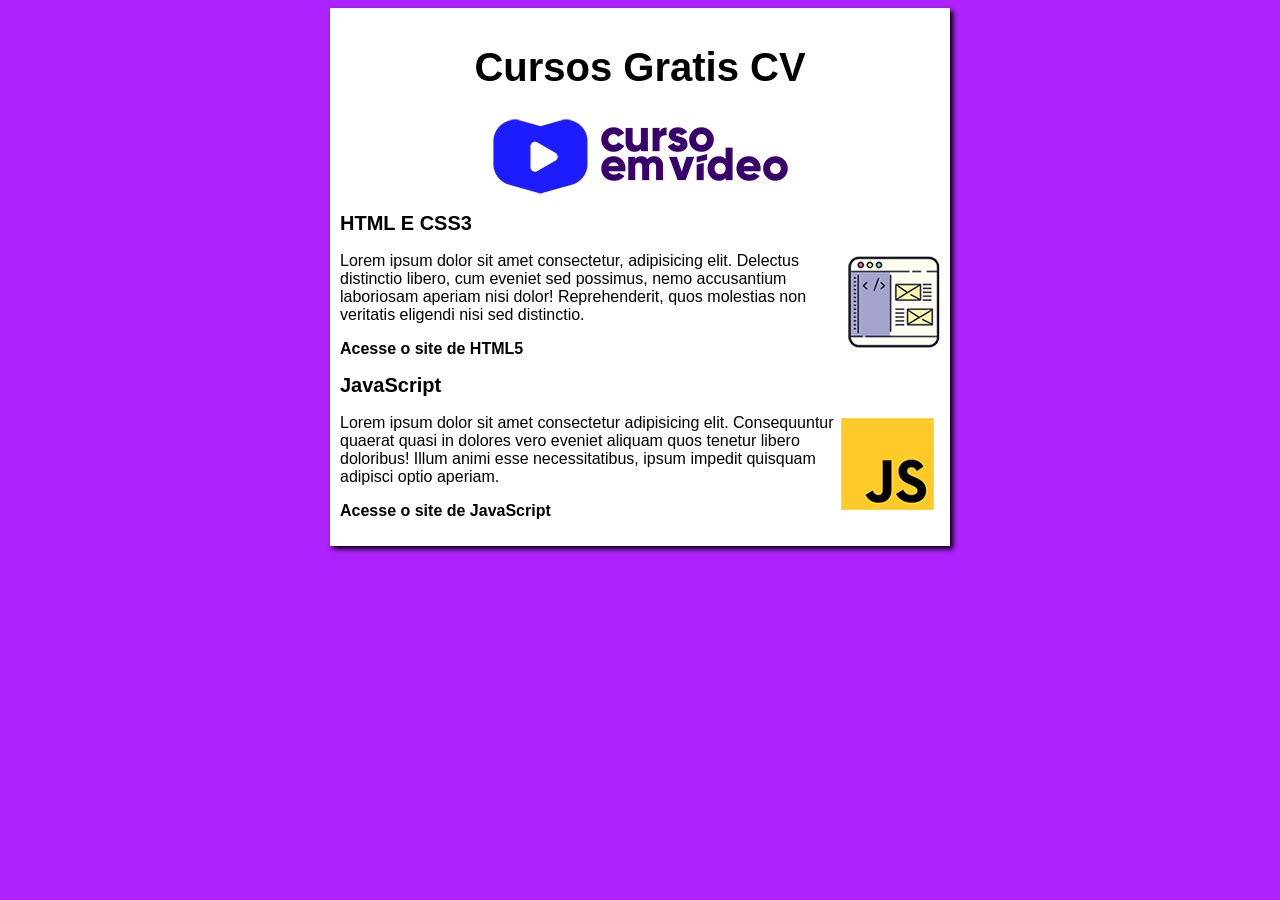
<file: index.html>
<!DOCTYPE html>
<html lang="en">
<head>
    <meta charset="UTF-8">
    <meta name="viewport" content="width=device-width, initial-scale=1.0">
    <title>Curso em Video2</title>
    <link rel="stylesheet" href="estilos/style.css">
</head>
<body>
    <main>
        <header>
            <h1> Cursos Gratis CV</h1>
            <img class="topo" src="Imagens curso/curso-em-video-cor.png" alt="logo curso em video">
        </header>
        <article>
            <h2>HTML E CSS3</h2>
            <img class="lado" src="Imagens curso/curso-html-css.png" alt="lgog site">
            <p>Lorem ipsum dolor sit amet consectetur, adipisicing elit. Delectus distinctio libero, cum eveniet sed possimus, nemo accusantium laboriosam aperiam nisi dolor! Reprehenderit, quos molestias non veritatis eligendi nisi sed distinctio.</p>
            <p><a href="">Acesse o site de HTML5</a></p>
        </article>
        <article>
            <h2>JavaScript</h2>
            <img class="lado" src="Imagens curso/curso-javascript.png" alt="logo javascript">
            <p>Lorem ipsum dolor sit amet consectetur adipisicing elit. Consequuntur quaerat quasi in dolores vero eveniet aliquam quos tenetur libero doloribus! Illum animi esse necessitatibus, ipsum impedit quisquam adipisci optio aperiam.</p>
            <p><a href="curso-js.html">Acesse o site de JavaScript</a></p>
        </article>
    </main>
</body>
</html>
</file>
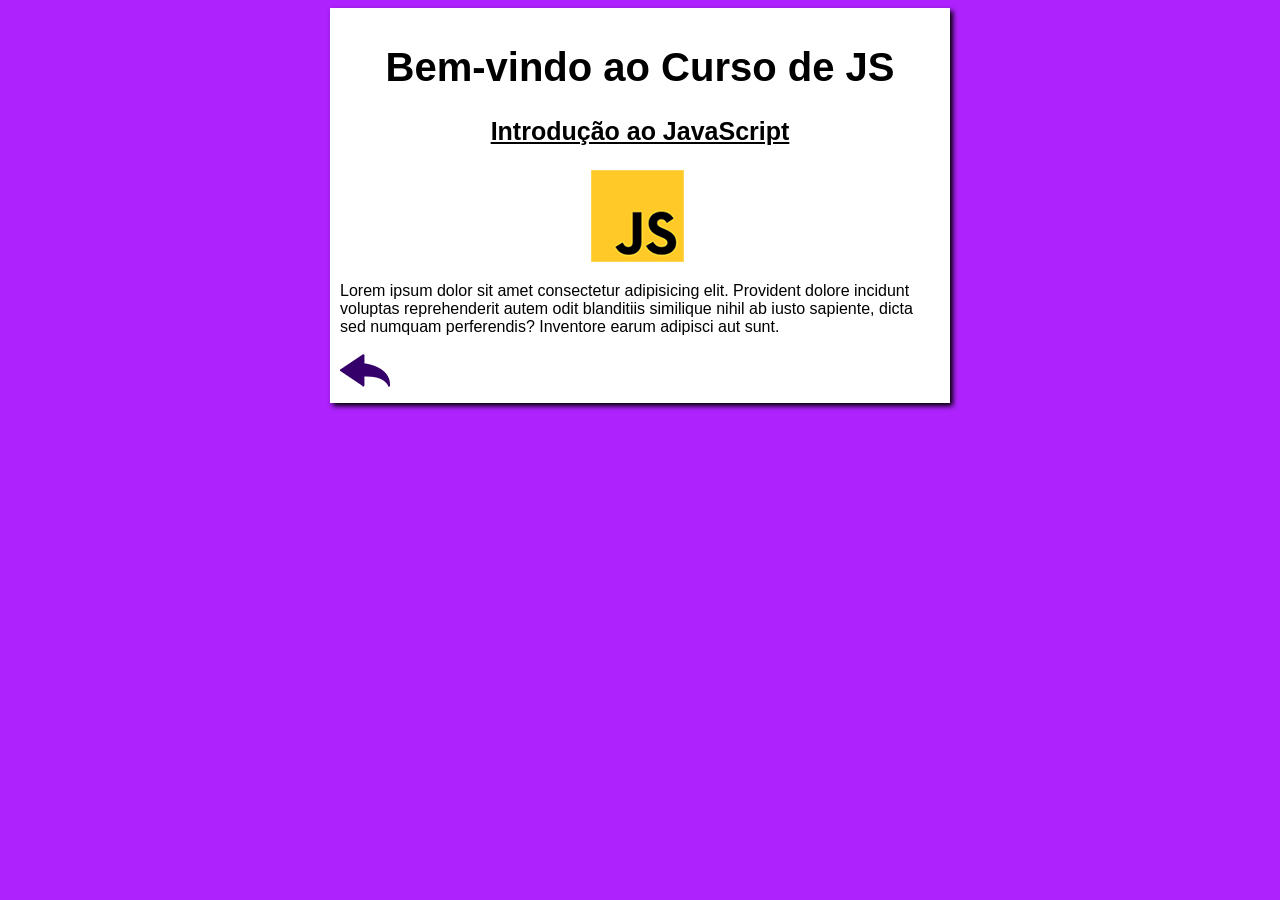
<file: curso-js.html>
<!DOCTYPE html>
<html lang="pt-br">
<head>
    <meta charset="UTF-8">
    <meta name="viewport" content="width=device-width, initial-scale=1.0">
    <title>Curso de JavaScript</title>
    <link rel="stylesheet" href="estilos/style.css">
</head>
<body>
    <main>
        <header>
            <h1>Bem-vindo ao Curso de JS</h1>
        </header>
        <article>
            <h2 class="JS">Introdução ao JavaScript</h2>
            <img class="pg2" src="Imagens curso/curso-javascript.png" alt="">
            <p>Lorem ipsum dolor sit amet consectetur adipisicing elit. Provident dolore incidunt voluptas reprehenderit autem odit blanditiis similique nihil ab iusto sapiente, dicta sed numquam perferendis? Inventore earum adipisci aut sunt.</p>
            <a href="index.html"><img src="Imagens curso/btn-back.png" alt=""></a>
        </article>
    </main>
</body>
</html>
</file>
<file: estilos/style.css>
* {font-family: Arial, Helvetica, sans-serif;
    font-size:  16px;

}
 body {
    background-color: #ad22fd;

}

main {
    background-color: #fff;
    width: 600px;
    margin: auto;
    padding: 10px;
    box-shadow: 3px 3px 5px #000;
}
h1 {
    text-align: center;
    color: #000000;
    font-size: 40px;
}
h2 {
    font-size: 20px;
}
img.lado {
    float: right;
    width: auto;
    height: auto;
}
a {
    text-decoration: none;
    font-weight: bold;
    color: #000000;
    
}
img.topo {
    display: block;
    margin: auto;
    width: 300px;
    height: auto;
   
    
}
h2.JS {
    text-align: center;
    font-size: 25px;
    text-decoration: underline;
    
}
img.pg2 {
    display: block;
    margin: auto;
    width: 100px;
    height: auto;
}
</file>
